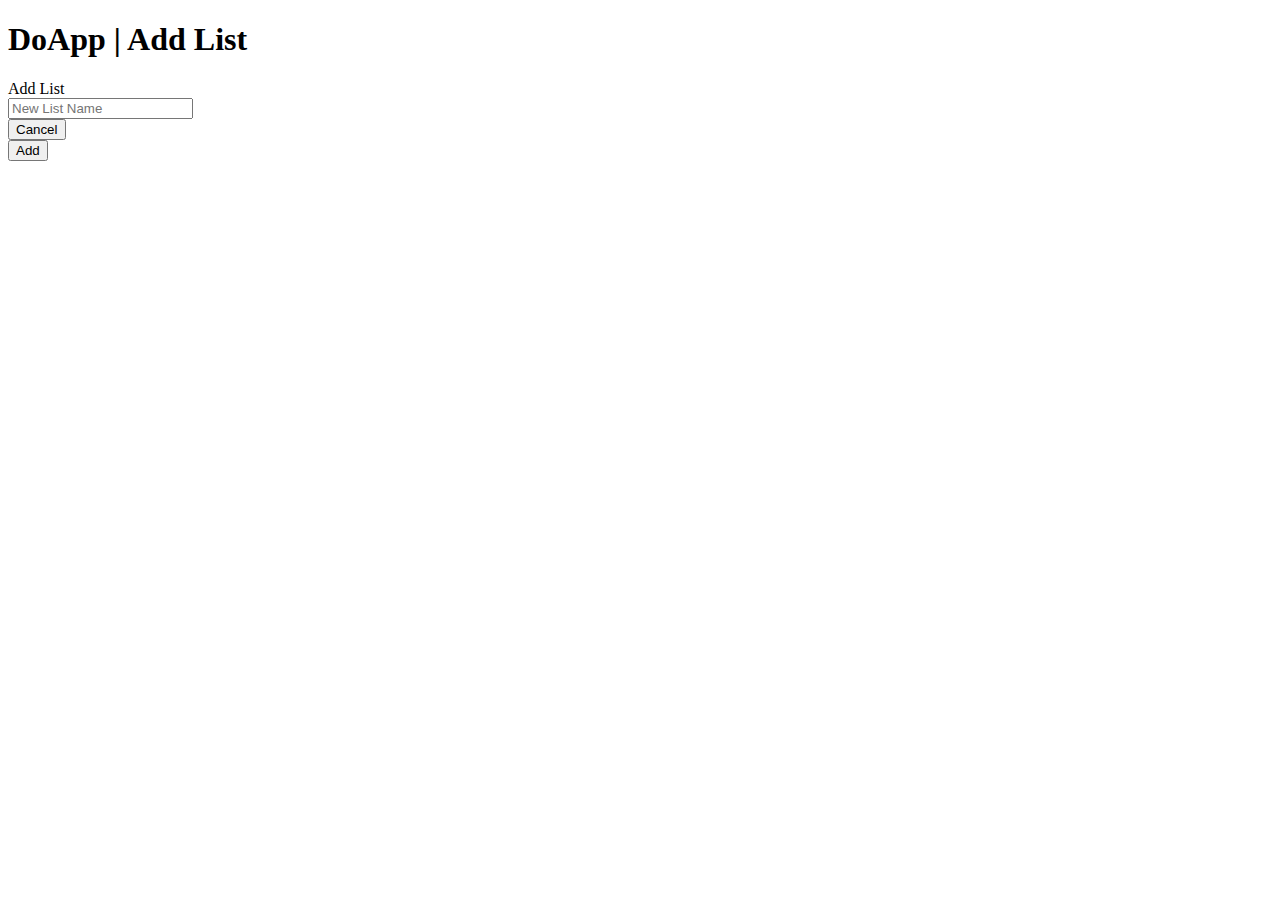
<file: src/main/resources/templates/add_list.html>
<!DOCTYPE html>
<html lang="en" xmlns:th="http://www.thymeleaf.org">
<head>
    <meta charset="UTF-8">
    <title>DoApp | Add List</title>
    <link href="https://cdn.jsdelivr.net/npm/bootstrap@5.1.3/dist/css/bootstrap.min.css" rel="stylesheet"
          integrity="sha384-1BmE4kWBq78iYhFldvKuhfTAU6auU8tT94WrHftjDbrCEXSU1oBoqyl2QvZ6jIW3" crossorigin="anonymous">
</head>
<body>
<header class="container-fluid p-3 bg-primary text-white">
    <h1>DoApp | Add List</h1>
</header>
<main class="container mt-3">
    <section class="p-3">
        <form method="post" action="/list/create">
        <div>
            <input type="hidden" name="token" th:value="${token}">
            <label>Add List</label>

            <br/>
            <input name="newListName" placeholder="New List Name"/>
            <br/>
            <div class="row">
                <button class="p-3 btn">Cancel</button>
            </div>
            <div class="row">
                <button class="p-3 btn btn-primary">Add</button>
            </div>
        </div>
        </form>
    </section>
</main>
</body>
</html>
</file>
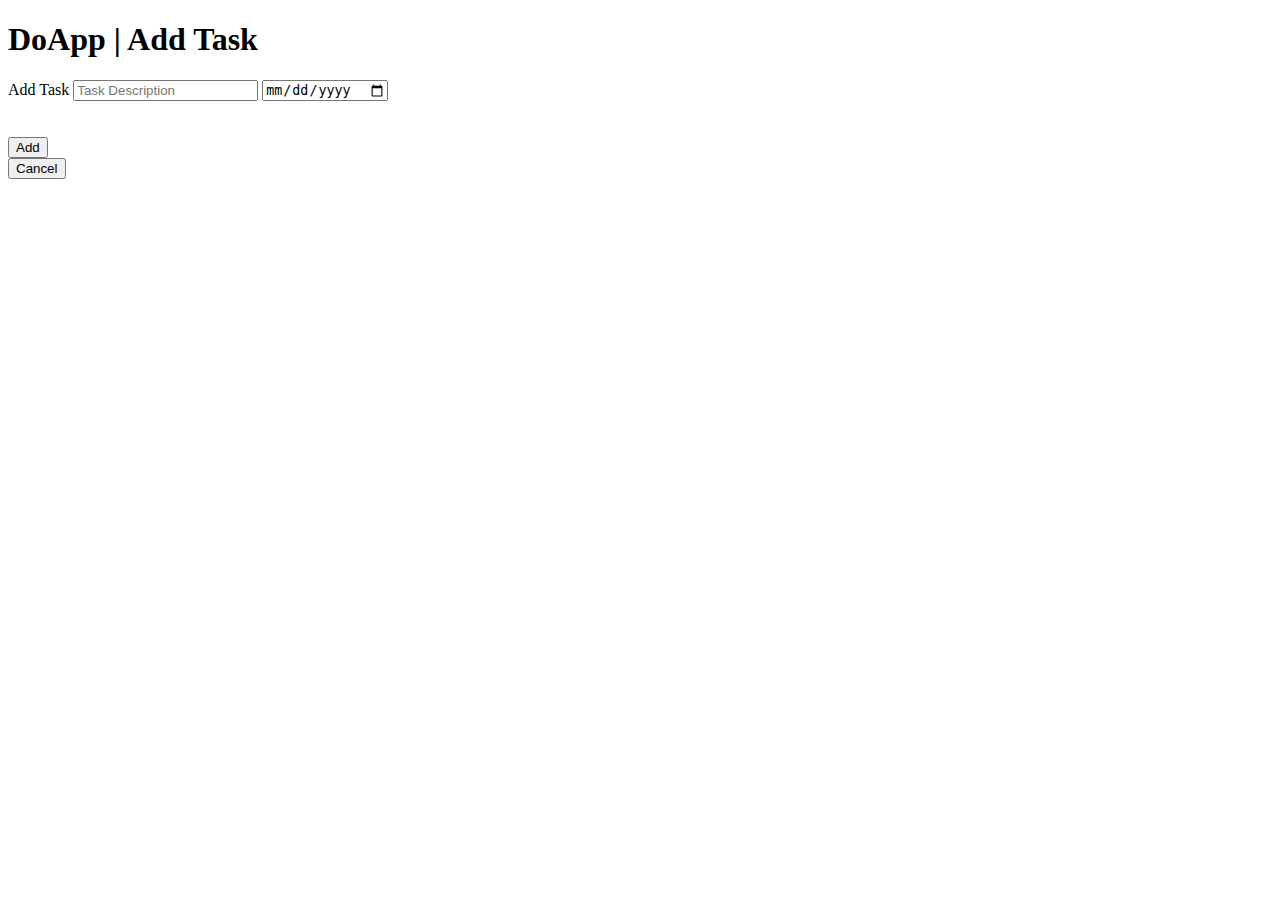
<file: src/main/resources/templates/add_task.html>
<!DOCTYPE html>
<html lang="en" xmlns:th="http://www.thymeleaf.org">
<head>
    <meta charset="UTF-8">
    <title>DoApp | Add Task</title>
    <link href="https://cdn.jsdelivr.net/npm/bootstrap@5.1.3/dist/css/bootstrap.min.css" rel="stylesheet"
          integrity="sha384-1BmE4kWBq78iYhFldvKuhfTAU6auU8tT94WrHftjDbrCEXSU1oBoqyl2QvZ6jIW3" crossorigin="anonymous">
</head>
<body>
<header class="container-fluid p-3 bg-primary text-white">
    <h1>DoApp | Add Task</h1>
</header>
<main class="container mt-3">
    <section class="p-3">
        <form method="post" th:action="${'/task/create/' + listId}">
        <div>
            <input type="hidden" name="token" th:value="${token}">
            <label>Add Task</label>

            <input name="name" placeholder="Task Description"/>
            <input name="dueDate" type="date"/>
            <br/>
            <br/>
            <br/>
            <div class="row">
                <button class="p-3 btn btn-primary">Add</button>
            </div>
            <div class="row">
                <button class="p-3 btn">Cancel</button>
            </div>
        </div>
        </form>
    </section>
</main>
</body>
</html>
</file>
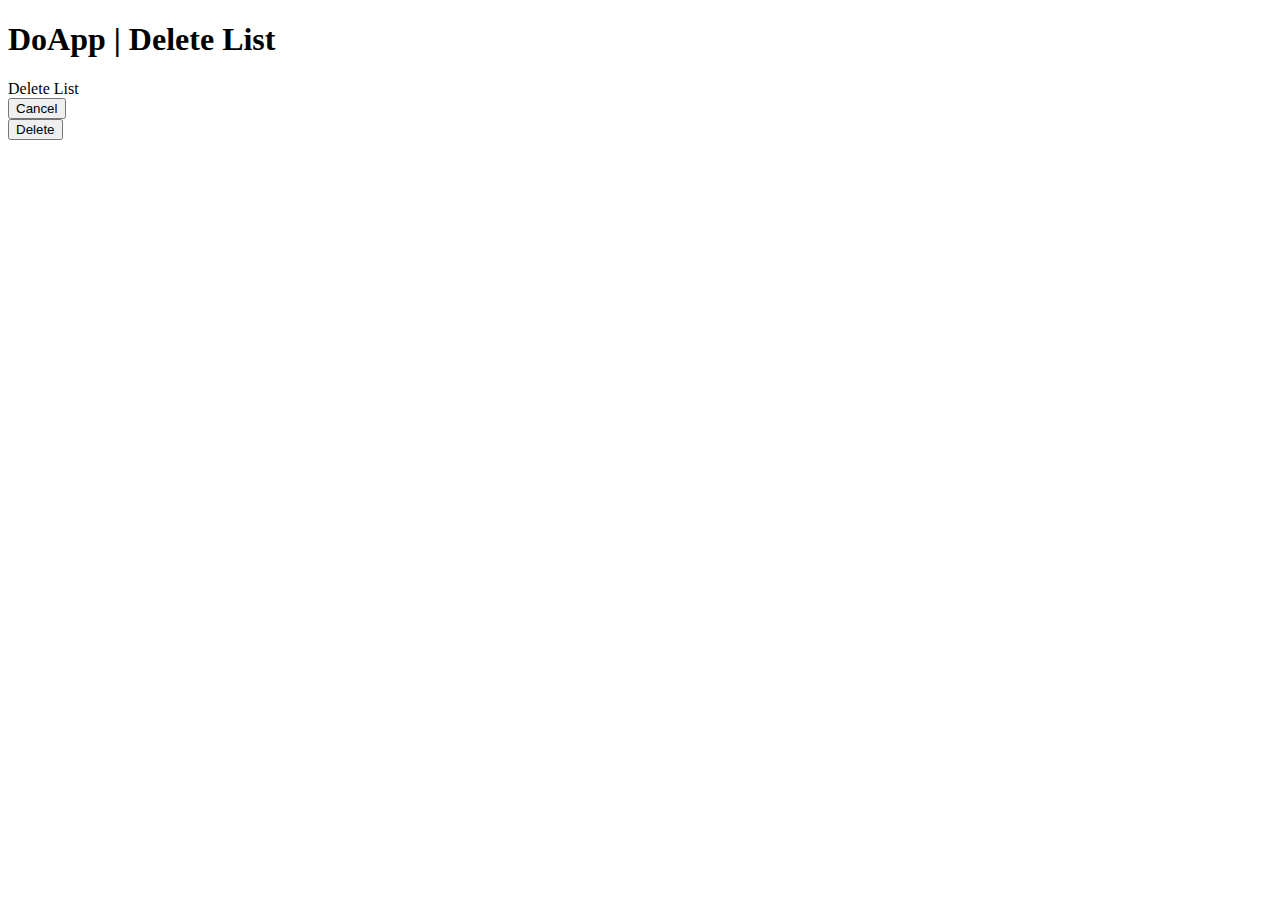
<file: src/main/resources/templates/delete_list.html>
<!DOCTYPE html>
<html lang="en" xmlns:th="http://www.thymeleaf.org">
<head>
    <meta charset="UTF-8">
    <title>DoApp | Delete List</title>
    <link href="https://cdn.jsdelivr.net/npm/bootstrap@5.1.3/dist/css/bootstrap.min.css" rel="stylesheet"
          integrity="sha384-1BmE4kWBq78iYhFldvKuhfTAU6auU8tT94WrHftjDbrCEXSU1oBoqyl2QvZ6jIW3" crossorigin="anonymous">
</head>
<body>
<header class="container-fluid p-3 bg-primary text-white">
    <h1>DoApp | Delete List</h1>
</header>
<main class="container mt-3">
    <section class="p-3">
        <div>
            <label text="/api/list/${lst}?token=${token}">Delete List</label>
            <label th:text="${list.name}"></label>
            <br/>
            <div class="row">
                <button class="p-3 btn">Cancel</button>
            </div>
            <div class="row">
                <button class="p-3 btn btn-primary">Delete</button>
            </div>
        </div>
    </section>
</main>
</body>
</html>
</file>
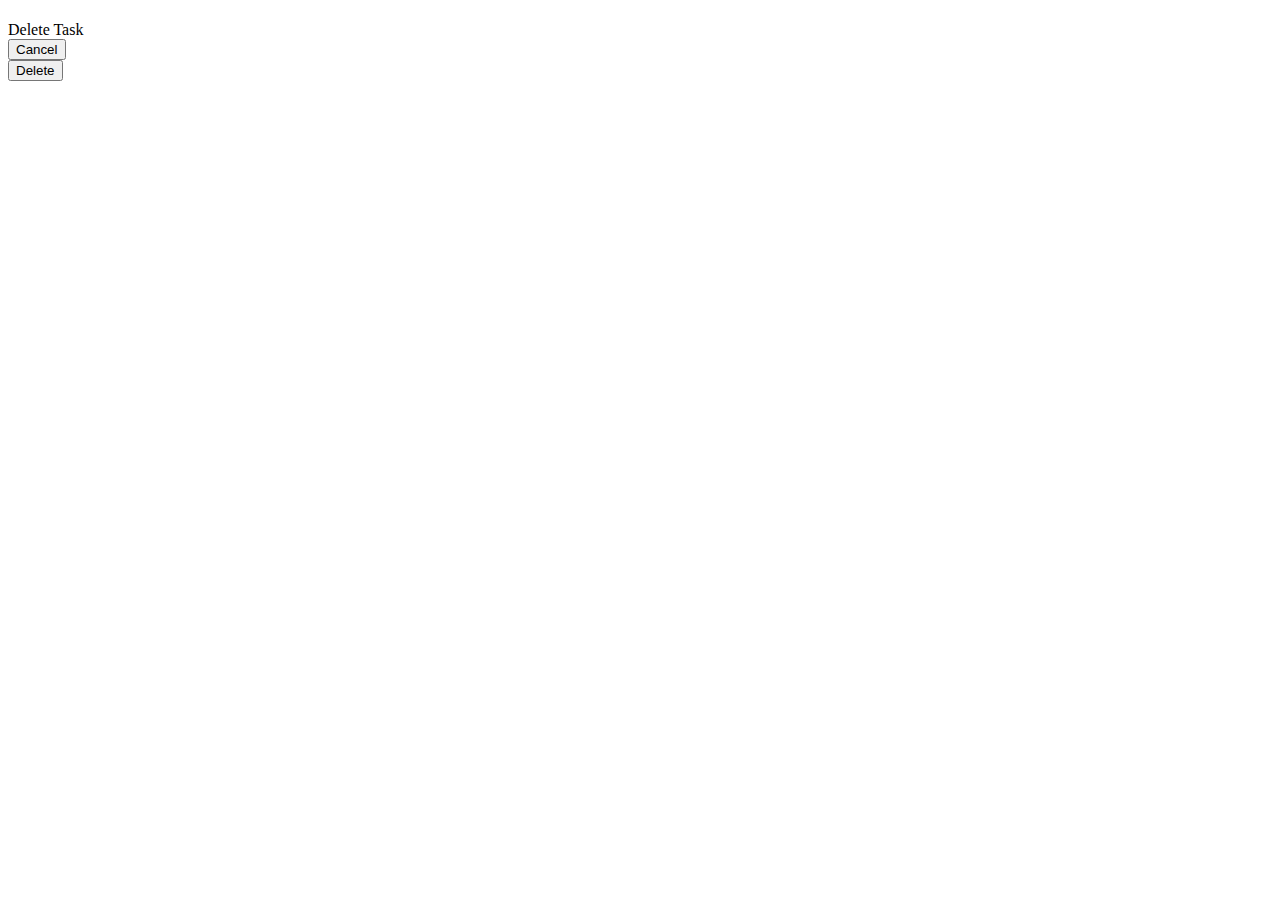
<file: src/main/resources/templates/delete_task.html>
<!DOCTYPE html>
<html lang="en" xmlns:th="http://www.thymeleaf.org">
<head>
    <meta charset="UTF-8">
    <title>DoApp | Delete Task</title>
    <link href="https://cdn.jsdelivr.net/npm/bootstrap@5.1.3/dist/css/bootstrap.min.css" rel="stylesheet"
          integrity="sha384-1BmE4kWBq78iYhFldvKuhfTAU6auU8tT94WrHftjDbrCEXSU1oBoqyl2QvZ6jIW3" crossorigin="anonymous">
</head>
<body>
<header class="container-fluid p-3 bg-primary text-white">
    <h1 th:text="${appTitle}"></h1>
</header>
<main class="container mt-3">
    <section class="p-3">
        <div>
            <label text="/api/list/${lst}?token=${token}">Delete Task</label>
            <label th:text="${task.name}"></label>
            <br/>
            <div class="row">
                <button class="p-3 btn">Cancel</button>
            </div>
            <div class="row">
                <button class="p-3 btn btn-primary">Delete</button>
            </div>
        </div>
    </section>
</main>
</body>
</html>
</file>
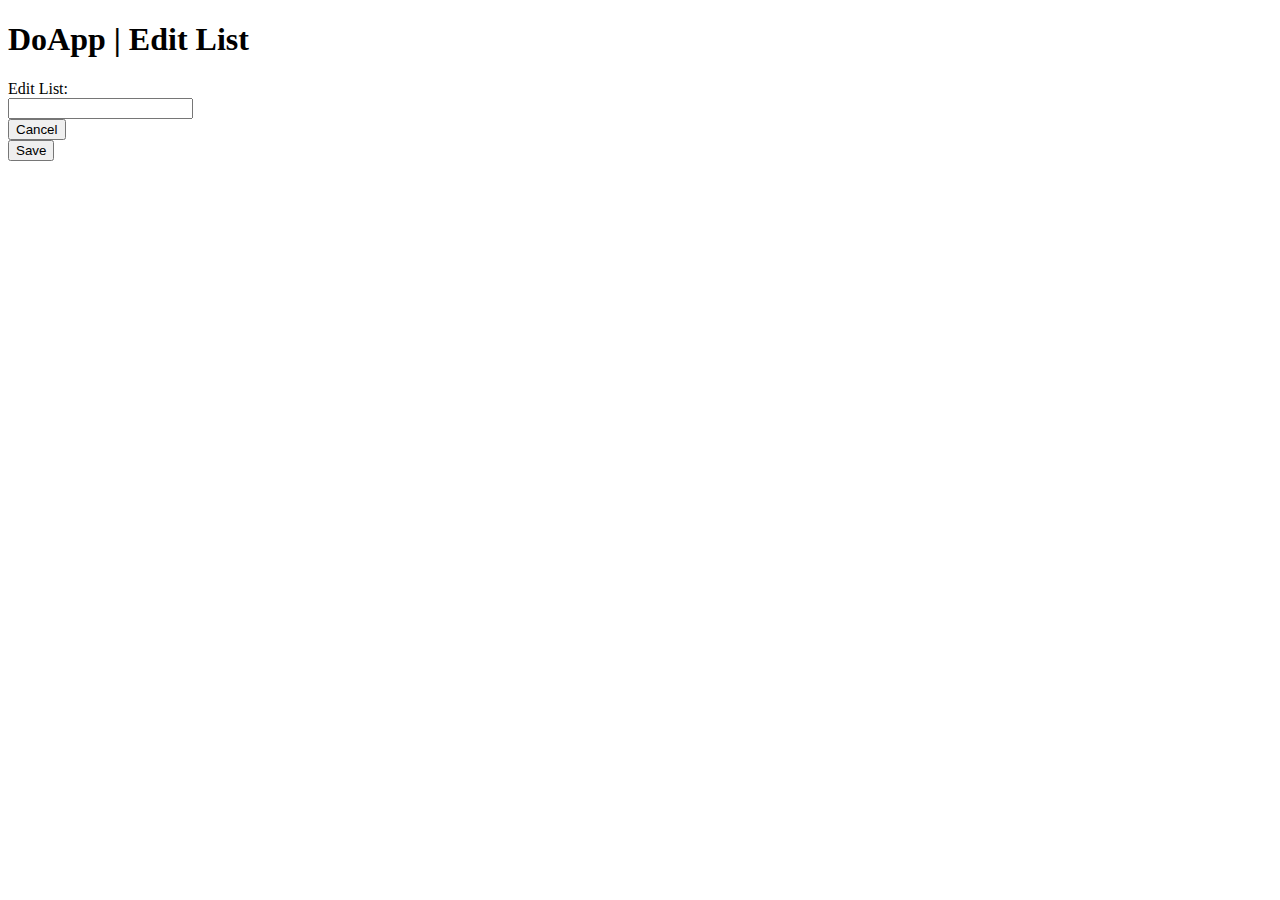
<file: src/main/resources/templates/edit_list.html>
<!DOCTYPE html>
<html lang="en" xmlns:th="http://www.thymeleaf.org">
<head>
    <meta charset="UTF-8">
    <title>DoApp | Edit List</title>
    <link href="https://cdn.jsdelivr.net/npm/bootstrap@5.1.3/dist/css/bootstrap.min.css" rel="stylesheet"
          integrity="sha384-1BmE4kWBq78iYhFldvKuhfTAU6auU8tT94WrHftjDbrCEXSU1oBoqyl2QvZ6jIW3" crossorigin="anonymous">
</head>
<body>
<header class="container-fluid p-3 bg-primary text-white">
    <h1>DoApp | Edit List</h1>
</header>
<main class="container mt-3">
    <section class="p-3">
        <form method="post" action="/list/edit">
            <input type="hidden" name="token" th:value="${token}">
            <input type="hidden" name="listId" th:value="${listId}">
            <div class="row">
                <label class="fw-bold">Edit List: </label>
                <label th:text="${name}"></label>
            </div>
            <div class="row">
                <div class="col-sm-6">
                    <input name="newName" th:value="${name}"/>
                </div>
                <div class="col-sm-3">
                    <button class="btn my-button">Cancel</button>
                </div>
                <div class="col-sm-3">
                    <button class="btn btn-primary my-button">Save</button>
                </div>
            </div>
        </form>
    </section>
</main>
</body>
</html>
</file>
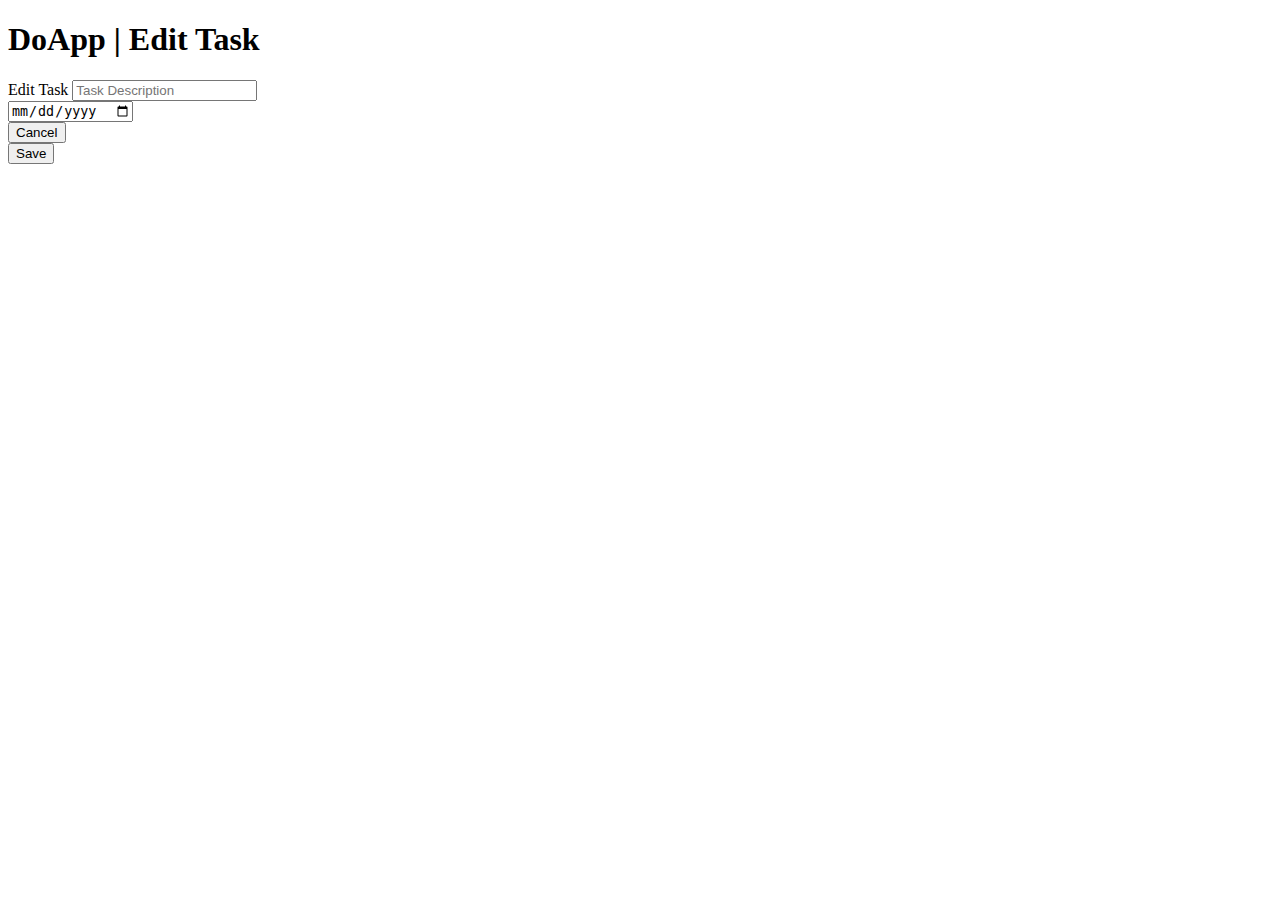
<file: src/main/resources/templates/edit_task.html>
<!DOCTYPE html>
<html lang="en" xmlns:th="http://www.thymeleaf.org">
<head>
    <meta charset="UTF-8">
    <title>DoApp | Edit Task</title>
    <link href="https://cdn.jsdelivr.net/npm/bootstrap@5.1.3/dist/css/bootstrap.min.css" rel="stylesheet"
          integrity="sha384-1BmE4kWBq78iYhFldvKuhfTAU6auU8tT94WrHftjDbrCEXSU1oBoqyl2QvZ6jIW3" crossorigin="anonymous">
</head>
<body>
<header class="container-fluid p-3 bg-primary text-white">
    <h1>DoApp | Edit Task</h1>
</header>
<main class="container mt-3">
    <section class="p-3">
        <form method="post" th:action="${'/task/edit/' + taskId + '/' + listId}">
        <div>
            <input type="hidden" name="token" th:value="${token}">
            <label>Edit Task</label>
            <label th:text="${name}"></label>
            <input name="name" th:value="${name}" placeholder="Task Description"/>
            <br/>
            <div class="row">

                <input name="dueDate" type="date" th:value="${dueDate}"/>
                <br/>
                <div class="row">
                    <button class="p-3 btn">Cancel</button>
                </div>

                <div class="row">
                    <button class="p-3 btn btn-primary">Save</button>
                </div>
            </div>
        </div>
    </section>
</main>
</body>
</html>
</file>
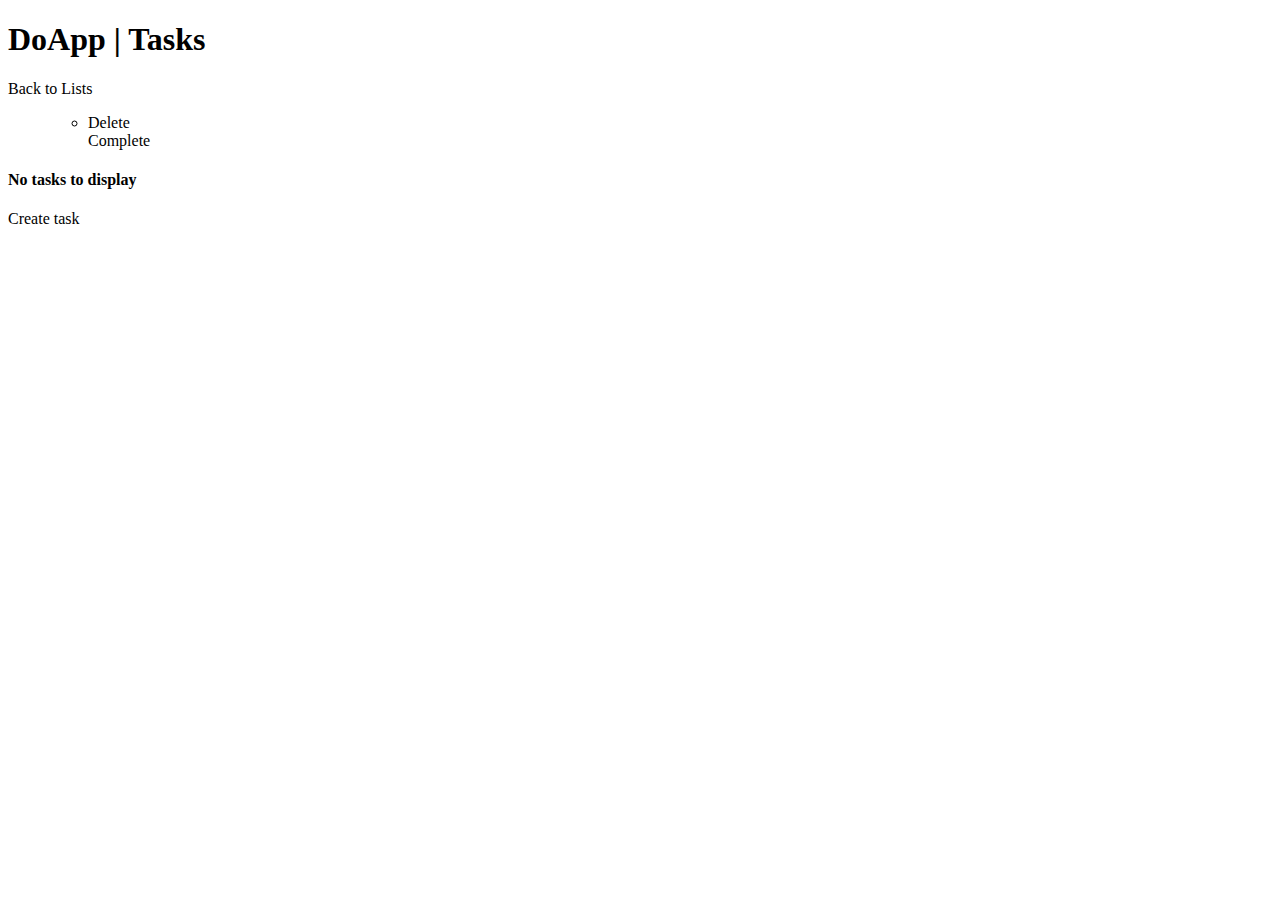
<file: src/main/resources/templates/list.html>
<!DOCTYPE html>
<html lang="en" xmlns:th="http://www.thymeleaf.org">
<head>
    <meta charset="UTF-8">
    <title>DoApp | Tasks</title>
    <link href="https://cdn.jsdelivr.net/npm/bootstrap@5.1.3/dist/css/bootstrap.min.css" rel="stylesheet"
          integrity="sha384-1BmE4kWBq78iYhFldvKuhfTAU6auU8tT94WrHftjDbrCEXSU1oBoqyl2QvZ6jIW3" crossorigin="anonymous">
</head>
<body>
<header class="container-fluid p-3 bg-primary text-white">
    <h1>DoApp | Tasks</h1>
</header>
<main class="container mt-3">
    <section class="p-3">
        <div class="list-group-flush alert-danger" th:if="${errorCode != null}">
            <label th:text="${'Error message: ' + errorMessage}"></label>
        </div>
        <div>
            <a th:href="${'/lists?token=' + token}">Back to Lists</a>
            <ul class="list-group-flush" th:if="${tasks != null}">
                <ul class="list-group-flush" th:if="${tasks.size() != 0}">
                    <li class="list-group-item" th:each="task : ${tasks}">
                        <div class="row">
                            <div class="col-sm-6" style="font-size: 20px">
                                <label th:text="${task.taskId}"></label>
                                <a th:href="${'/edit_task/' + task.taskId + '?token=' + token}" th:text="${task.name}"></a>
                            </div>
                            <div class="col-sm-2">
                                <label th:text="${task.status}"></label>
                            </div>
                            <div class="col-sm-2">
                                <a th:href="${'/task/delete/' + task.taskId + '/' + task.getList().getListId() + '?token=' + token}" class="btn btn-primary my-button">Delete</a>
                            </div>
                            <div class="col-sm-2">
                                <a th:href="${'/task/complete/' + task.taskId + '/' + task.getList().getListId() + '?token=' + token}" class="btn btn-primary my-button">Complete</a>
                            </div>
                        </div>
                    </li>
                </ul>
            </ul>
            <div th:if="${tasks == null || tasks.isEmpty()}">
                <h4>No tasks to display</h4>
            </div>
            <div>
                <a class="ui-button" th:href="${'/add_task/' + listId + '?token=' + token}">Create task</a>
            </div>
        </div>

    </section>
</main>
</body>
</html>
</file>
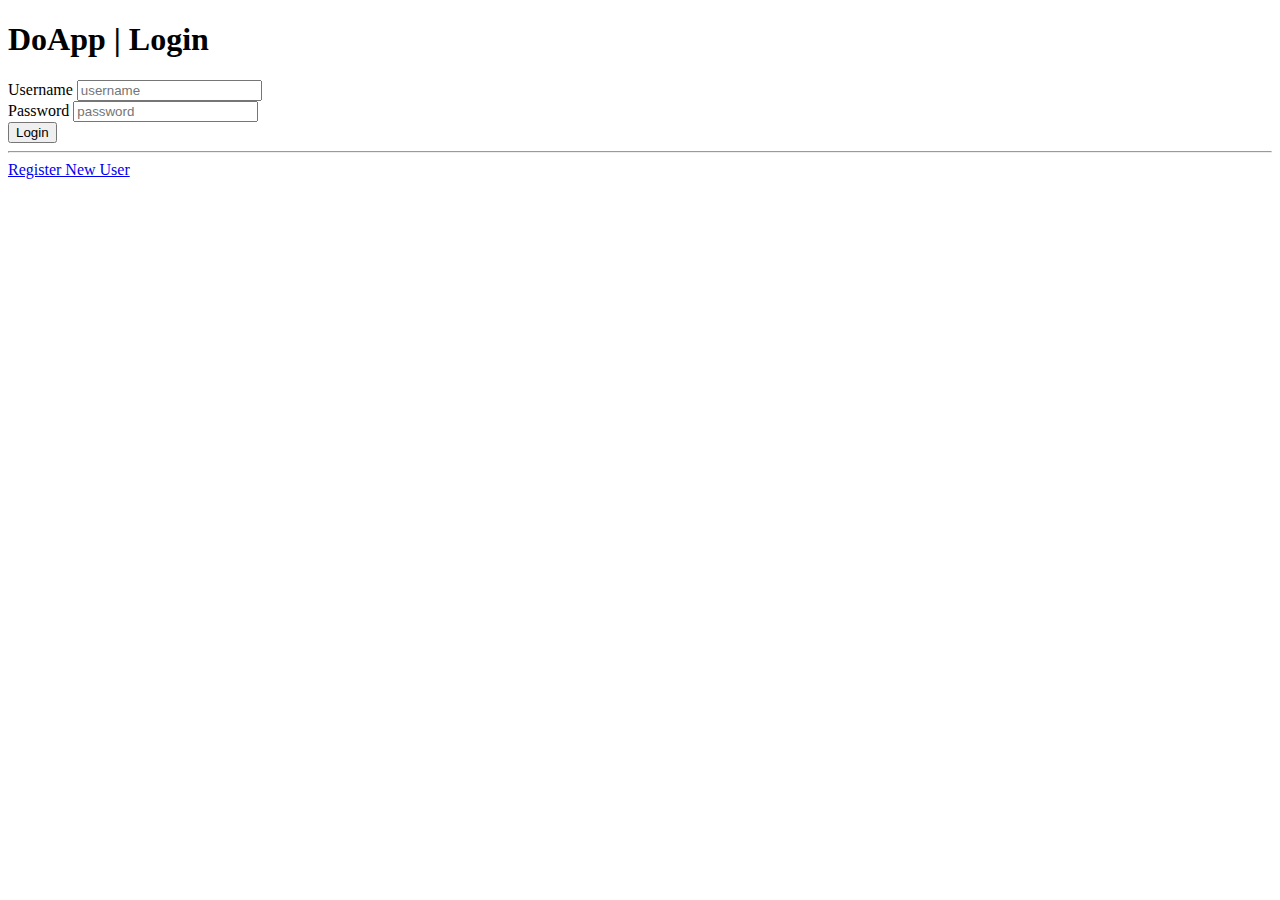
<file: src/main/resources/templates/login.html>
<!DOCTYPE html>
<html lang="en" xmlns:th="http://www.thymeleaf.org">
<head>
    <meta charset="UTF-8">
    <title>DoApp | Login</title>
    <link href="https://cdn.jsdelivr.net/npm/bootstrap@5.1.3/dist/css/bootstrap.min.css" rel="stylesheet"
          integrity="sha384-1BmE4kWBq78iYhFldvKuhfTAU6auU8tT94WrHftjDbrCEXSU1oBoqyl2QvZ6jIW3" crossorigin="anonymous">
</head>
<body>
<header class="container-fluid p-3 bg-primary text-white">
    <h1>DoApp | Login</h1>
</header>
<main class="container mt-3">
    <section class="p-3">
        <div class="list-group-flush alert-danger" th:if="${errorCode != null}">
            <label th:text="'Error message: ' + ${errorMessage}"/>
        </div>
        <div>
            <form method="post" action="/api/login">
                <div class="input-group mb-3">
                    <label class="form-label p-3">Username</label>
                    <input name="username" class="form-control" type="text" placeholder="username" required>
                </div>
                <div class="input-group mb-3">
                    <label class="form-label p-3">Password</label>
                    <input name="password" class="form-control" type="password" placeholder="password" required>
                </div>
                <div class="row mb-3">
                    <button type="submit" class="btn btn-primary p-3">
                        Login
                    </button>
                </div>
            </form>
        </div>
        <hr />
        <a href ="/register">Register New User</a>

    </section>

</main>
</body>
</html>
</file>
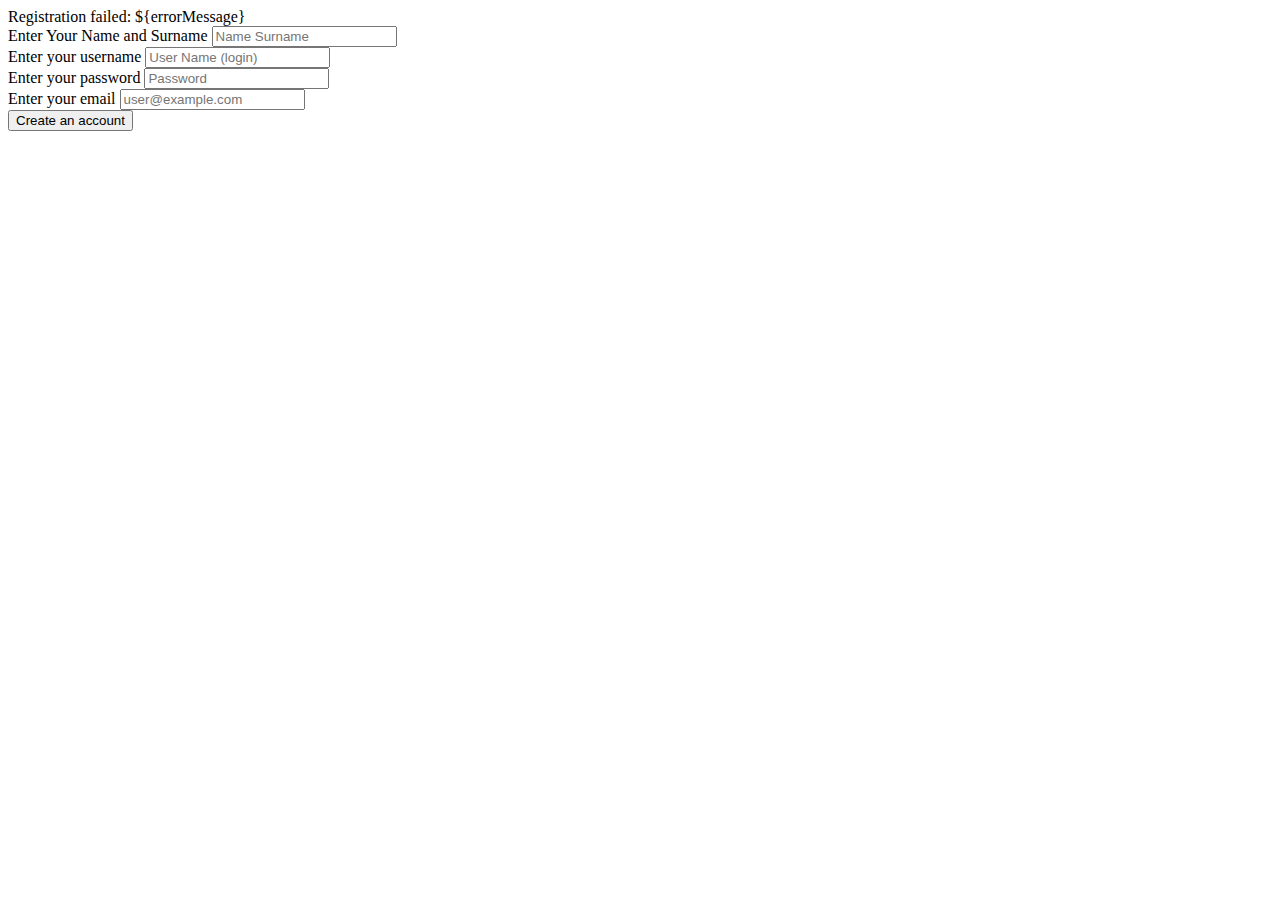
<file: src/main/resources/templates/register.html>
<!DOCTYPE html>
<html lang="en" xmlns:th="http://www.thymeleaf.org">
<head>
    <meta charset="UTF-8">
    <title>DoApp || Register</title>
</head>
<body>
<main class="container">
    <section>
        <form method="post" action="/api/register">
            <div class="list-group-flush" th:if="${errorCode != null}">
                Registration failed: ${errorMessage}
            </div>
            <div>
                <label class="form-label">Enter Your Name and Surname</label>
                <input class="form-control" name="nameSurname" type="text" placeholder="Name Surname" required>
            </div>
            <div>
                <label class="form-label">Enter your username</label>
                <input class="form-control" name="userName" type="text" placeholder="User Name (login)" required>
            </div>
            <div>
                <label class="form-label">Enter your password</label>
                <input class="form-control" name="password" type="password" placeholder="Password" required>
            </div>
            <div>
                <label class="form-label">Enter your email</label>
                <input class="form-control" name="email" type="email" placeholder="user@example.com" required>
            </div>

            <div class="row p-1 mb-3">
                <button class="btn btn-primary p-3" type="submit">Create an account</button>
            </div>
        </form>
    </section>
</main>
</body>
</html>
</file>
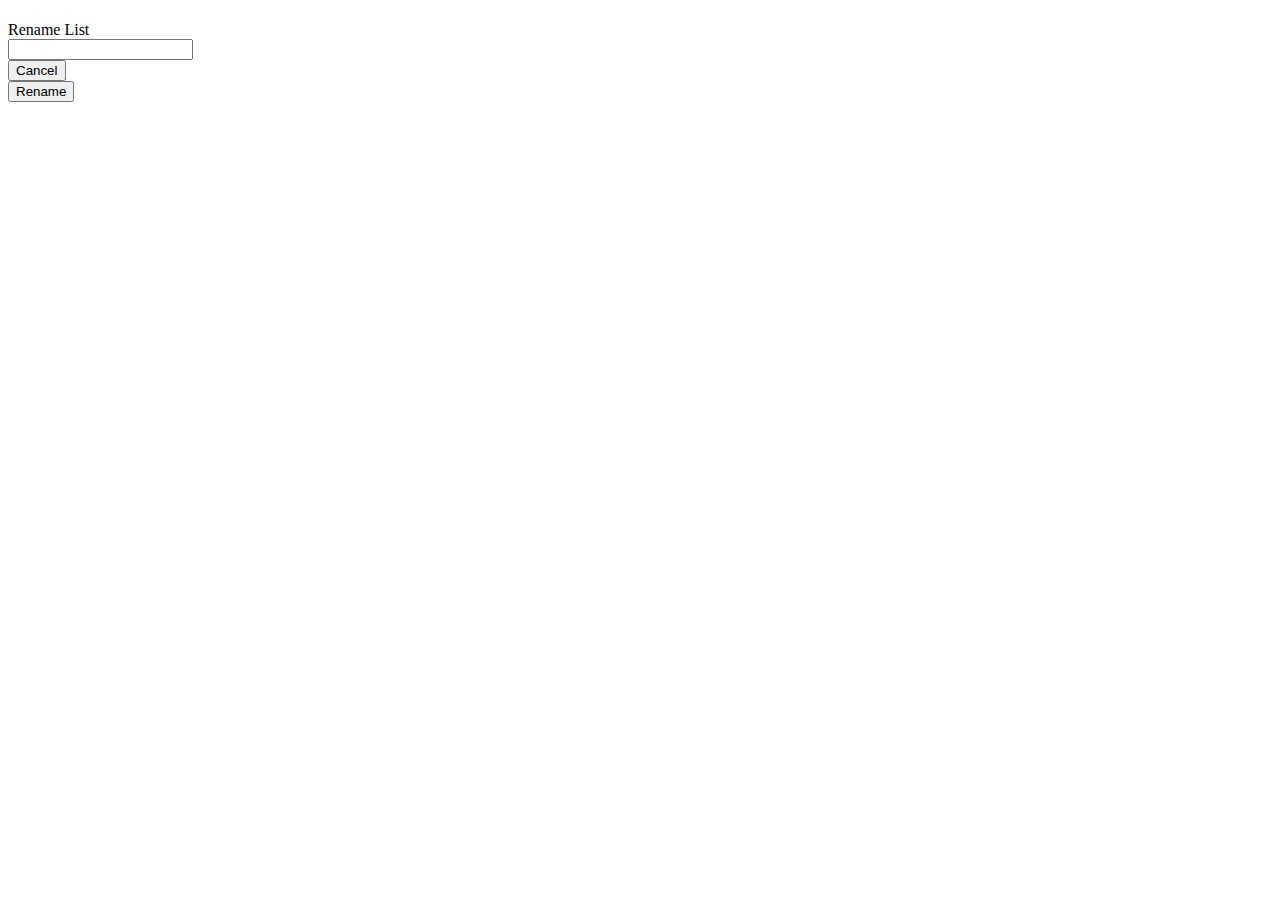
<file: src/main/resources/templates/rename_list.html>
<!DOCTYPE html>
<html lang="en" xmlns:th="http://www.thymeleaf.org">
<head>
    <meta charset="UTF-8">
    <title>DoApp | Rename List</title>
    <link href="https://cdn.jsdelivr.net/npm/bootstrap@5.1.3/dist/css/bootstrap.min.css" rel="stylesheet"
          integrity="sha384-1BmE4kWBq78iYhFldvKuhfTAU6auU8tT94WrHftjDbrCEXSU1oBoqyl2QvZ6jIW3" crossorigin="anonymous">
</head>
<body>
<header class="container-fluid p-3 bg-primary text-white">
    <h1 th:text="${appTitle}"></h1>
</header>
<main class="container mt-3">
    <section class="p-3">
        <div>
            <label text="/api/list/${lst}?token=${token}">Rename List</label>
            <label th:text="${list.name}"></label>
            <br/>
            <input name="newListName" th:value="${list.name}"/>
            <br/>
            <div class="row">
                <button class="p-3 btn">Cancel</button>
            </div>
            <div class="row">
                <button class="p-3 btn btn-primary">Rename</button>
            </div>
        </div>
    </section>
</main>
</body>
</html>
</file>
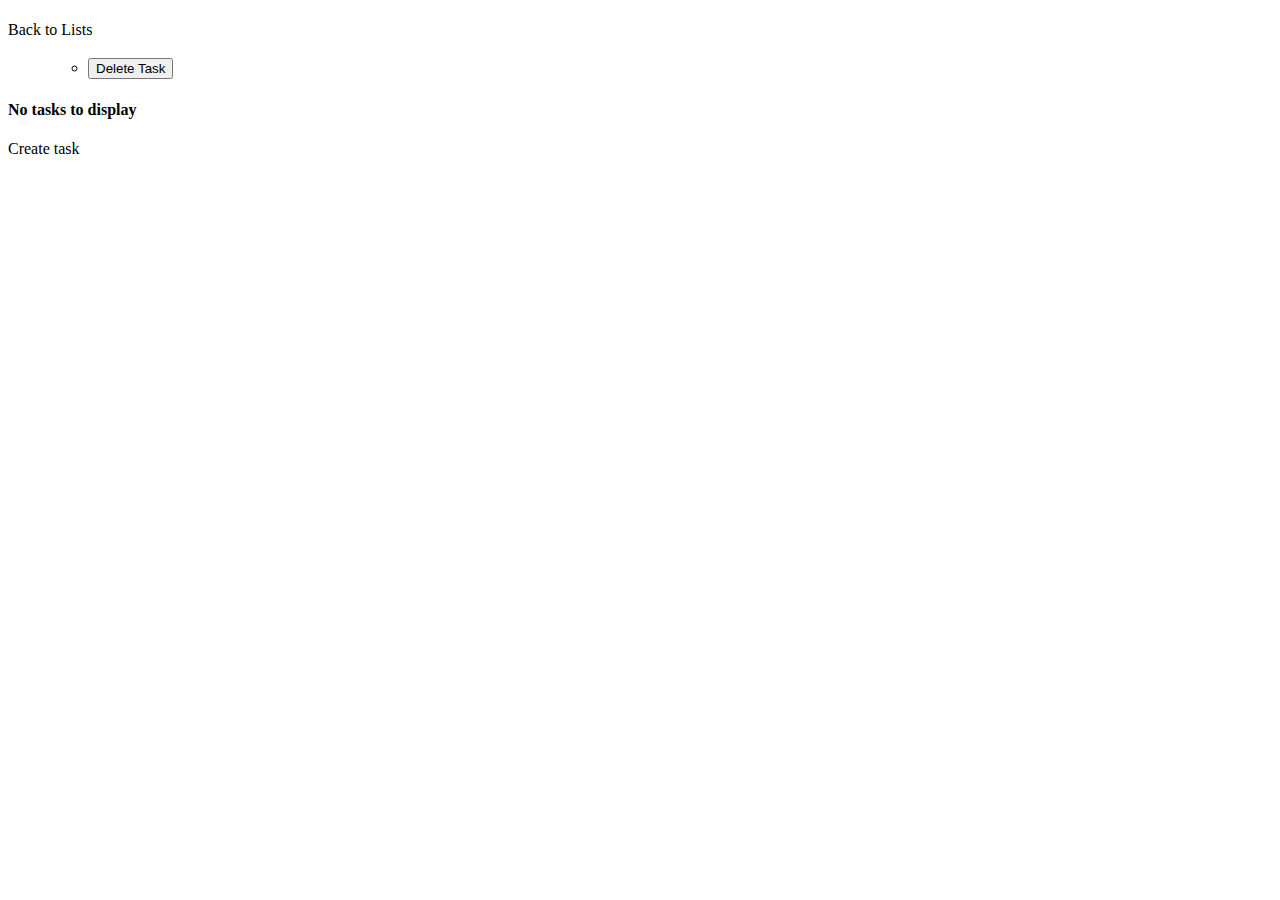
<file: src/main/resources/templates/tasks.html>
<!DOCTYPE html>
<html lang="en" xmlns:th="http://www.thymeleaf.org">
<head>
    <meta charset="UTF-8">
    <title>DoApp | Tasks</title>
    <link href="https://cdn.jsdelivr.net/npm/bootstrap@5.1.3/dist/css/bootstrap.min.css" rel="stylesheet"
          integrity="sha384-1BmE4kWBq78iYhFldvKuhfTAU6auU8tT94WrHftjDbrCEXSU1oBoqyl2QvZ6jIW3" crossorigin="anonymous">
</head>
<body>
<header class="container-fluid p-3 bg-primary text-white">
    <h1 th:text="${appTitle}"></h1>
</header>
<main class="container mt-3">
    <section class="p-3">
        <div>
            <a th:href="${'/lists?token=' + token}">Back to Lists</a>
            <ul class="list-group-flush" th:if="${tasks != null}">
                <ul class="list-group-flush" th:if="${tasks.size() != 0}">
                    <li class="list-group-item" th:each="task : ${tasks}">
                        <div class="row">
                            <div class="col-auto">
                                <div class="row mt-3 card-text" style="font-size: 20px">
                                    <label th:text="${task.taskId}"></label>
                                </div>
                                <div class="row mt-3 card-text" style="font-size: 20px">
                                    <a th:href="${'/edit_task/' + task.taskId + '?token=' + token}" th:text="${task.name}"></a>
                                    <!-- Add link to jump to tasks of specific list -->
                                    </label>

                                    <div class="row">
                                        <button class="p-3 btn btn-primary">Delete Task</button>
                                    </div>

                                </div>
                                <!-- Add buttons for complete task -->
                            </div>
                        </div>
                    </li>
                </ul>
            </ul>
            <div th:if="${tasks == null || tasks.isEmpty()}">
                <h4>No tasks to display</h4>
            </div>
            <div>
                <a class="ui-button" th:href="${'/add_task/' + listId + '?token=' + token}">Create task</a>
            </div>
        </div>

    </section>
</main>
</body>
</html>
</file>
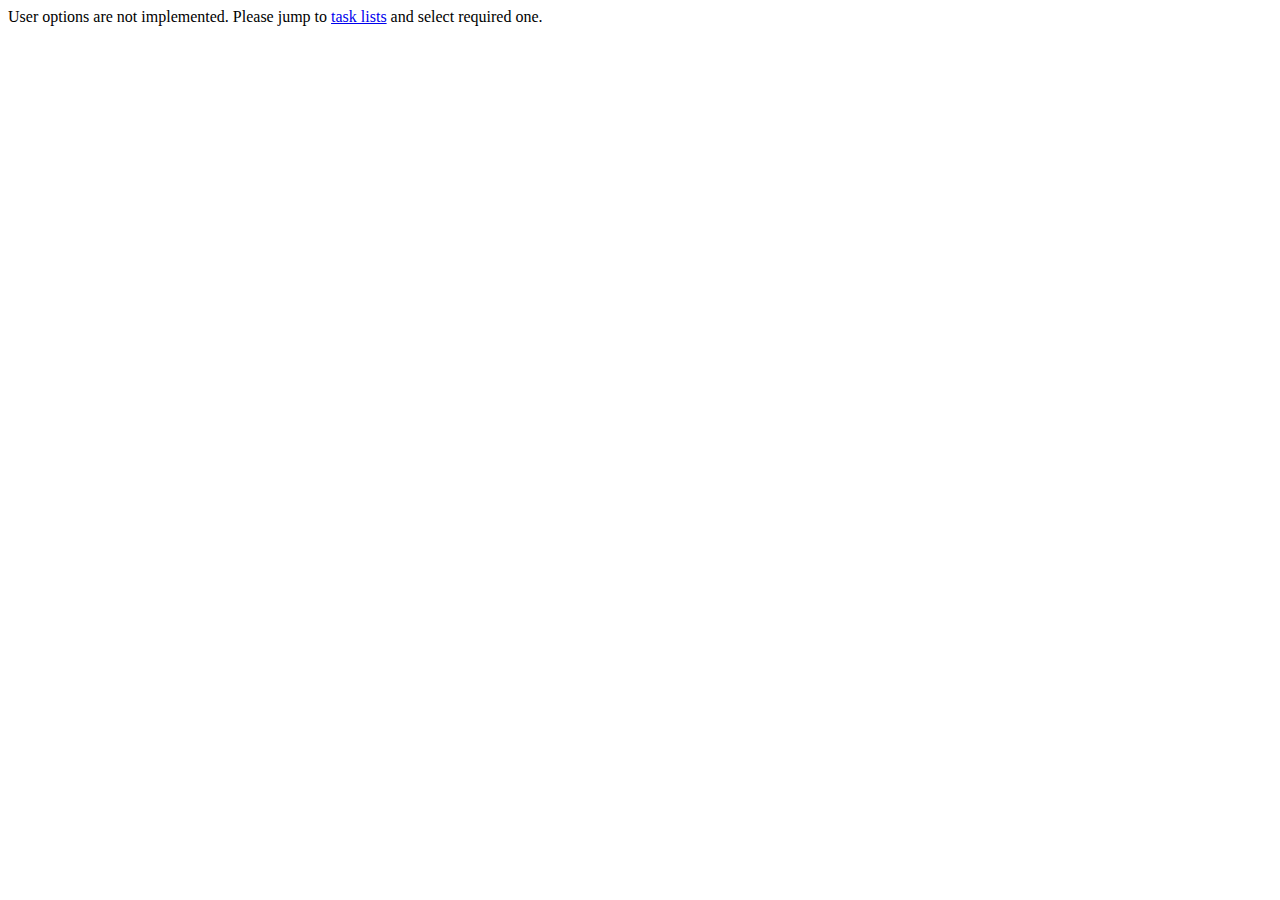
<file: src/main/resources/templates/useraccount.html>
<!DOCTYPE html>
<html lang="en">
<head>
    <meta charset="UTF-8">
    <title>Stub page to implement User </title>
</head>
<body>
<div>
    User options are not implemented. Please jump to <a href="/lists">task lists</a> and select required one.
</div>
<div></div>
</body>
</html>
</file>
